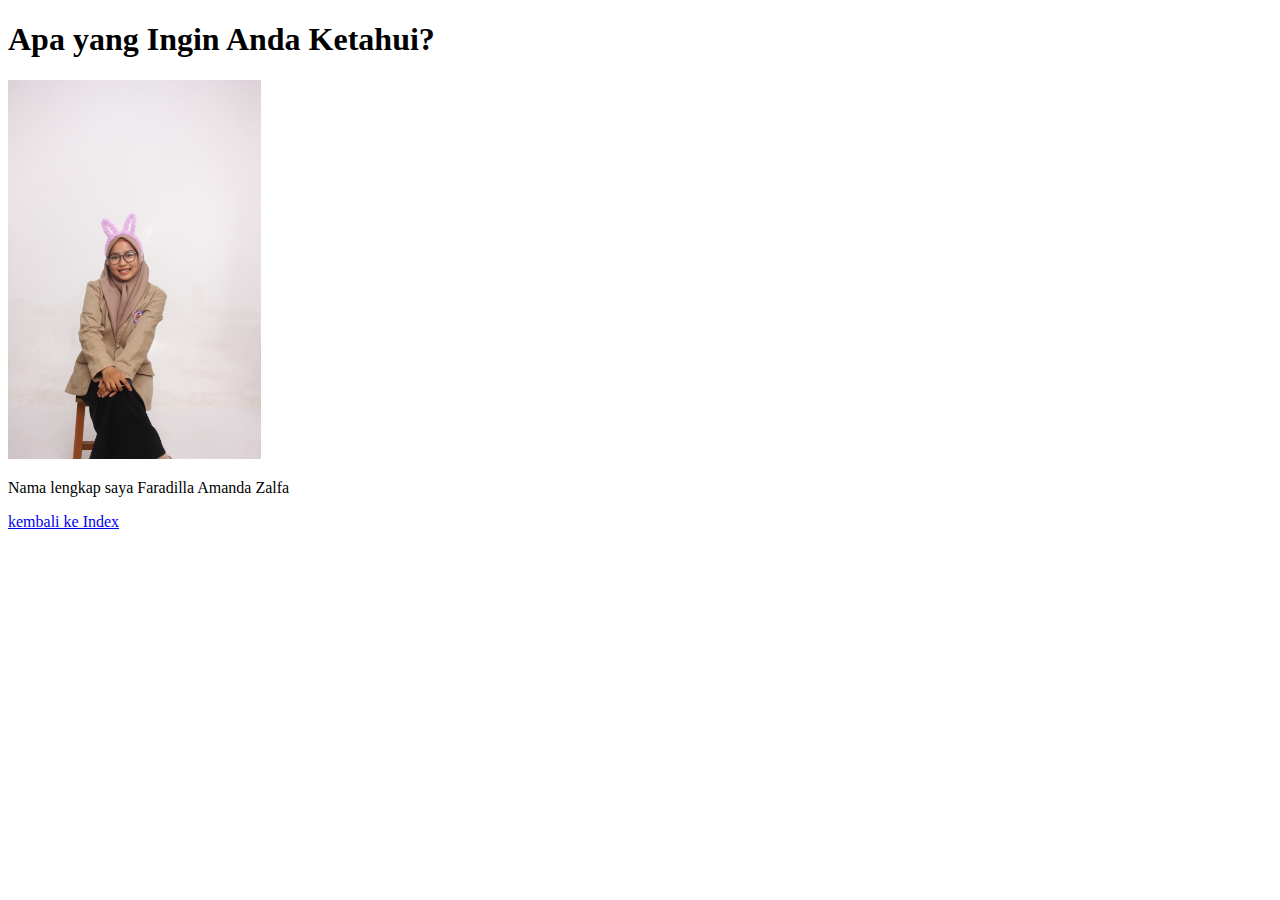
<file: Tentang saya.html>
<!DOCTYPE html>
<html lang="en">
<head>
    <meta charset="UTF-8">
    <meta name="viewport" content="width=device-width, initial-scale=1.0">
    <title>Tentang Saya</title>
</head>
<body>
  <h1>Apa yang Ingin Anda Ketahui?</h1>
  <img src="Saya.JPG" width="20%px">
  <br>
  <p> Nama lengkap saya Faradilla Amanda Zalfa</p>
  <a href="Index.html"> kembali ke Index</a>
</body>
</html>
</file>
